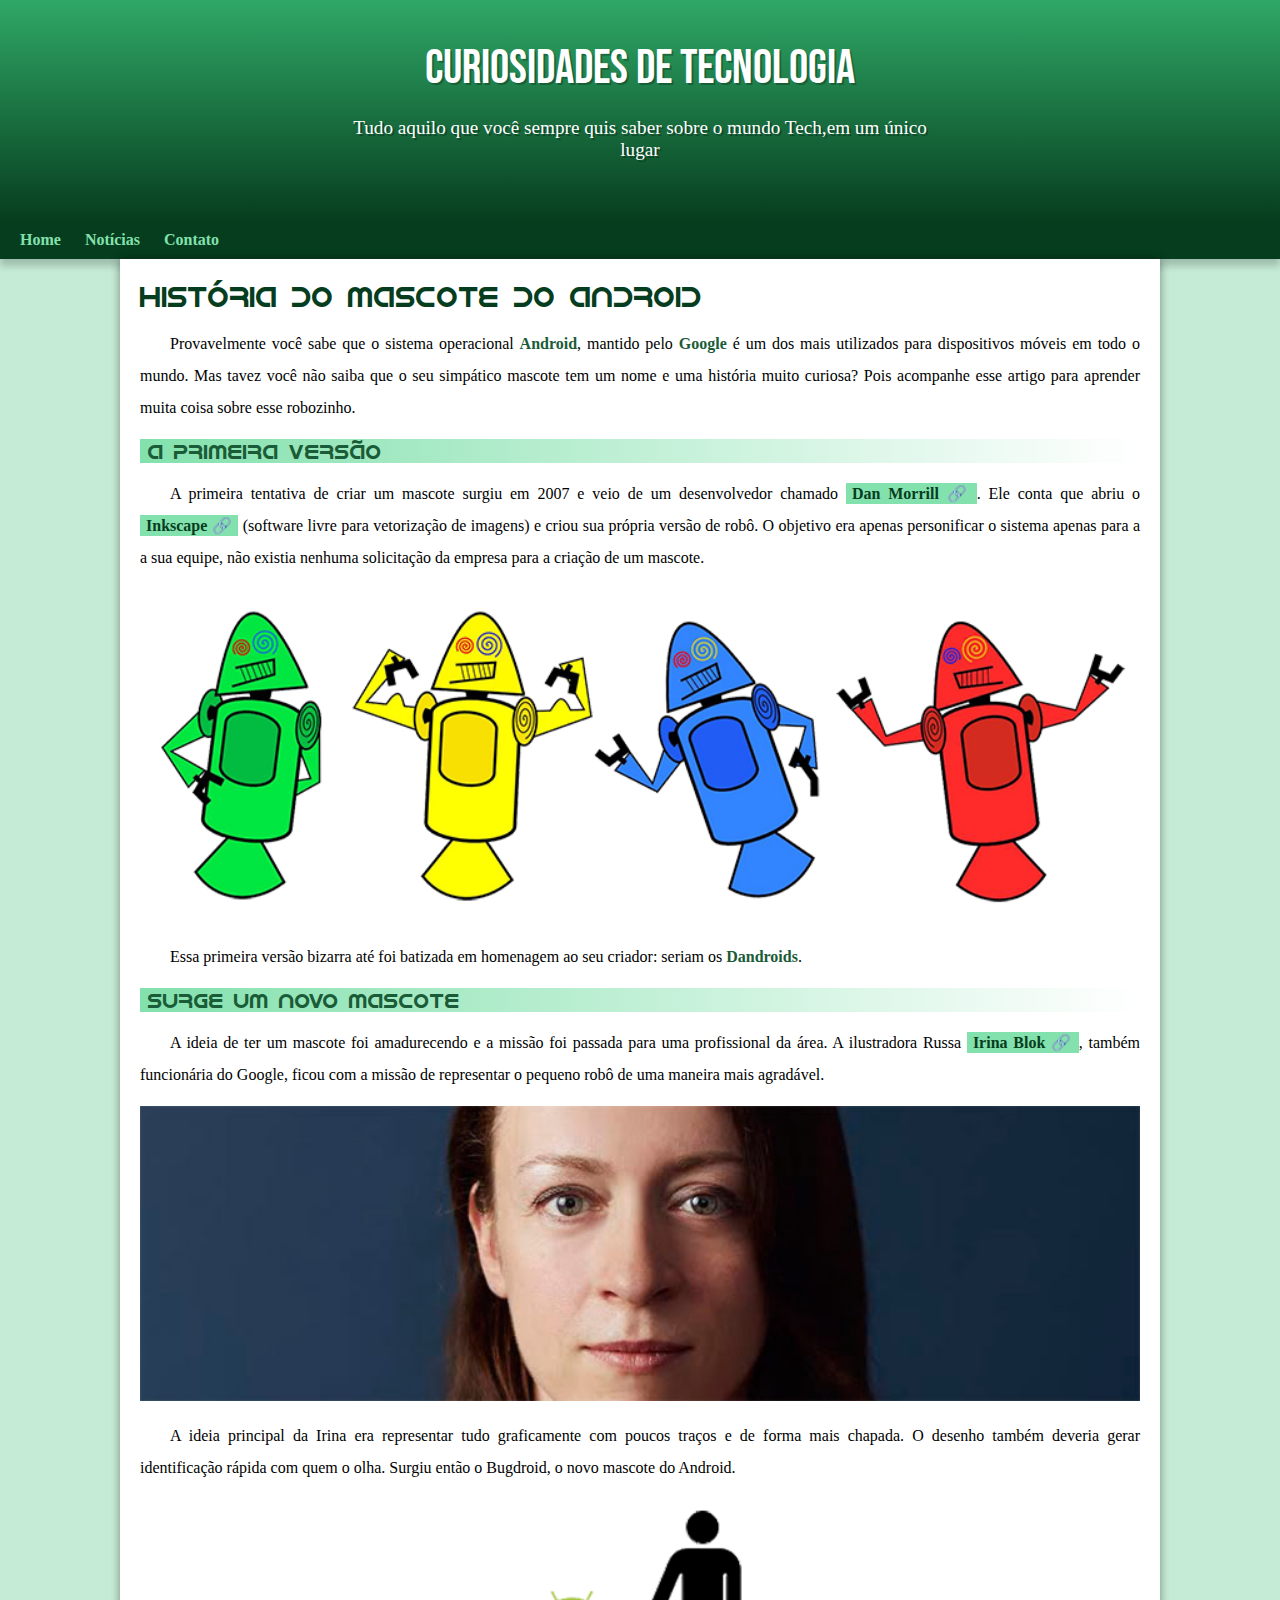
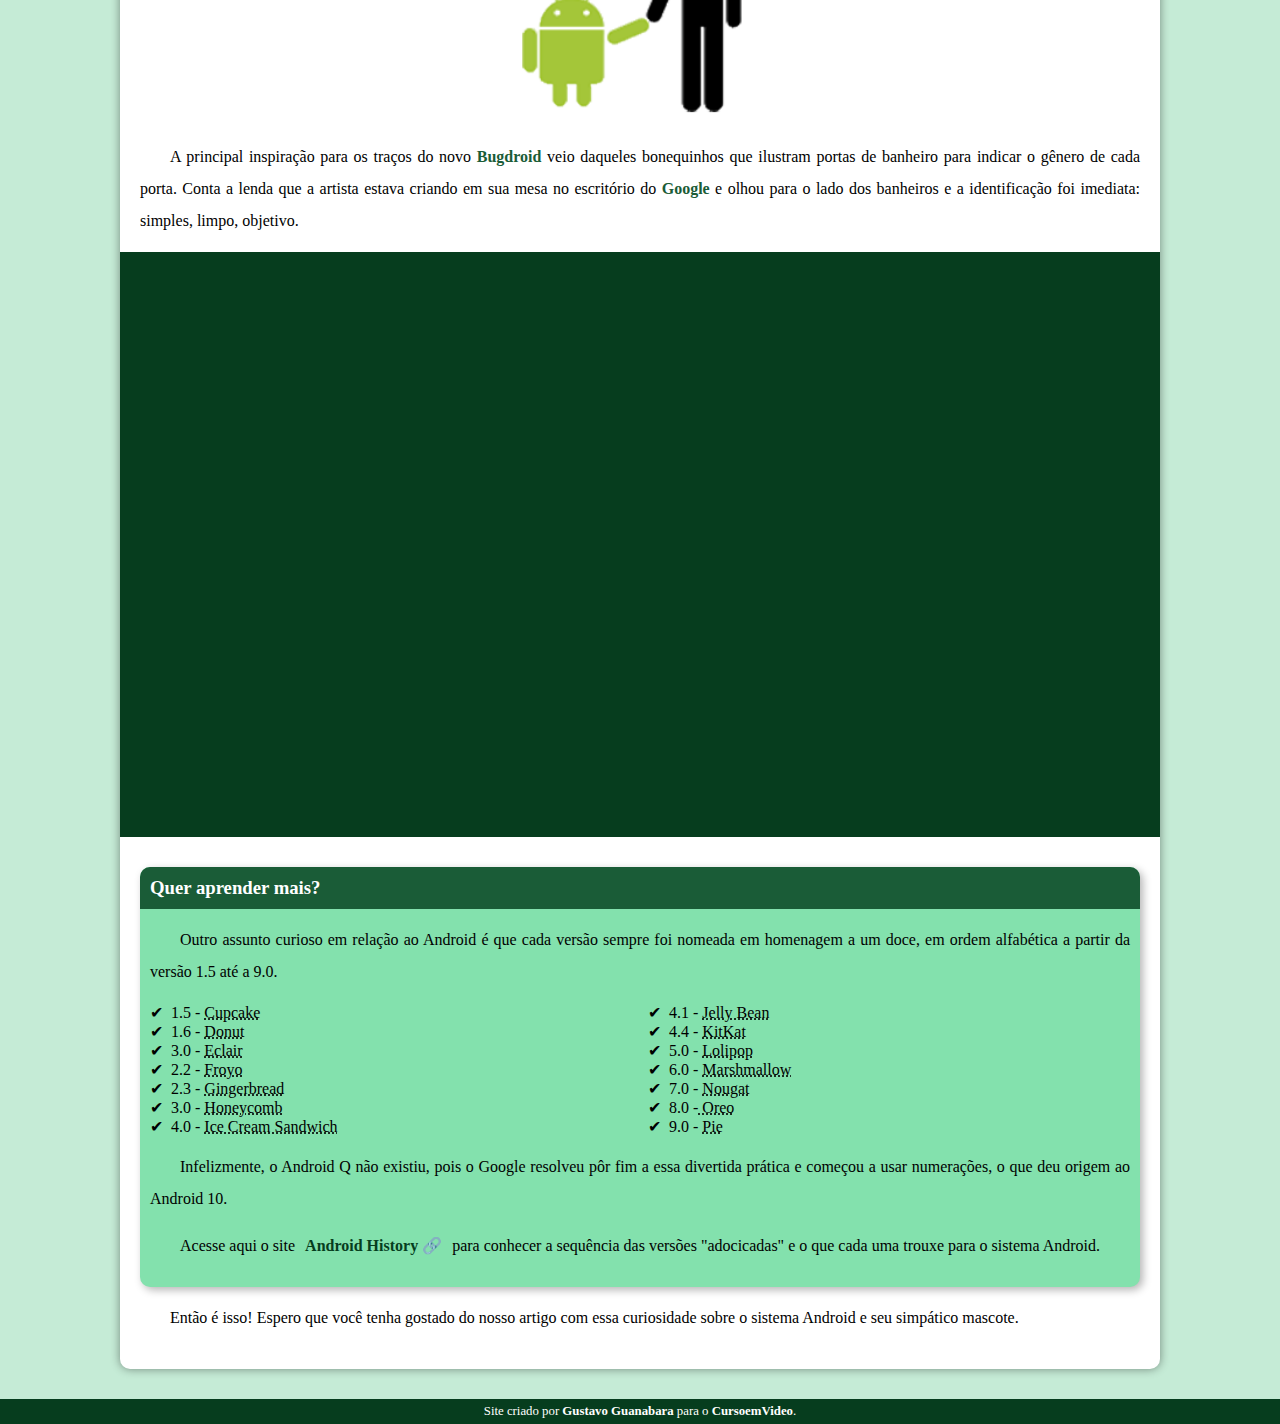
<file: index.html>
<!DOCTYPE html>
<html lang="pt-br">
<head>
    <meta charset="UTF-8">
    <meta http-equiv="X-UA-Compatible" content="IE=edge">
    <meta name="viewport" content="width=device-width, initial-scale=1.0">
    <title>Como surgiu o mascote do Android?</title>
    <link rel="shortcut icon" href="imagens/favicon.ico" type="image/x-icon">
    <link rel="stylesheet" href="estilo/style.css">
</head>
<body>
    <header><!--cabeçalho-->
        <h1>Curiosidades de Tecnologia</h1><!--inserir titulo-->
        <p>Tudo aquilo que você sempre quis saber sobre o mundo Tech,em um único lugar</p>
    </header><!--inserir paragrafo-->
    
    <nav>
        <a href="#">Home</a> <!--menu (links)-->
        <a href="#">Notícias</a> <!--menu (links)-->
        <a href="#">Contato</a> <!--menu (links)-->
    </nav>

    <main><!--conteudo principal-->
        <article><!--artigo-->
            <h1>História do Mascote do Android</h1>

            <p>Provavelmente você sabe que o sistema operacional <strong>Android</strong>, mantido pelo <strong>Google</strong> é um dos mais utilizados para dispositivos móveis em todo o mundo. Mas tavez você não saiba que o seu simpático mascote tem um nome e uma história muito curiosa? Pois acompanhe esse artigo para aprender muita coisa sobre esse robozinho.</p>
            <!--todo que esta com a tag strong são partes em destaque (negrito)-->
            <h2>A primeira versão</h2>

            <p>A primeira tentativa de criar um mascote surgiu em 2007 e veio de um desenvolvedor chamado  <a href="https://androidcommunity.com/dan-morrill-shows-us-the-android-mascot-that-almost-was-20130103/"target="_blank"class="externo">Dan Morrill</a>. Ele conta que abriu o <a href="https://inkscape.org/pt-br/"target="_blank" class="externo">Inkscape</a> (software livre para vetorização de imagens) e criou sua própria versão de robô. O objetivo era apenas personificar o sistema apenas para a a sua equipe, não existia nenhuma solicitação da empresa para a criação de um mascote.</p>
            <!--a tag "a" torna o trecho selecionado um link ("target"_blank= abrir nova aba)-->
            <!--aqui tbm foi criada uma classe "EXTERNO" para inserir um simbolo depois do link-->
            <picture>
                <source media="(max-width: 670px)" srcset="imagens/dan-droids-pq.png">
                <img src="imagens/dan-droids.png" alt="Primeiro mascote do Android">
            </picture><!--essa config dentro de picture abre uma imagem menor quando a tela do dispoositivo for muito pequena-->

            <p>Essa primeira versão bizarra até foi batizada em homenagem ao seu criador: seriam os <strong>Dandroids</strong>.</p>

            <h2>Surge um novo mascote</h2>

            <p>A ideia de ter um mascote foi amadurecendo e a missão foi passada para uma profissional da área. A ilustradora Russa <a href="https://www.irinablok.com/android"target="_blank" class="externo">Irina Blok</a>, também funcionária do Google, ficou com a missão de representar o pequeno robô de uma maneira mais agradável.</p> <!--classe "EXTERNO" para vir o simbolo depois do link tbm-->

            <picture>
                <source media="(max-width: 670px)" srcset="imagens/irina-blok-pq.jpg">
                <img src="imagens/irina-blok.jpg" alt="Irina Blok,criadora do Bugdroid">
            </picture><!--tag picture para alterar o tamanho da img em telas de tamanhos diferentes-->

            <p>A ideia principal da Irina era representar tudo graficamente com poucos traços e de forma mais chapada. O desenho também deveria gerar identificação rápida com quem o olha. Surgiu então o Bugdroid, o novo mascote do Android.</p>

            <img src="imagens/bugdroid.png" class="pequena" alt="Bugdroid"><!--class="PEQUENA" essa é a classe (CRIADA PARA CONFIGURAR APENAS ESSA IMG)-->

            <p>A principal inspiração para os traços do novo <strong>Bugdroid</strong> veio daqueles bonequinhos que ilustram portas de banheiro para indicar o gênero de cada porta. Conta a lenda que a artista estava criando em sua mesa no escritório do <strong>Google</strong> e olhou para o lado dos banheiros e a identificação foi imediata: simples, limpo, objetivo.</p>
            <!--strong palavras em destaque (negrito)-->
            
            <div class="video">
                <iframe width="560" height="315" src="https://www.youtube.com/embed/l2UDgpLz20M" title="YouTube video player" frameborder="0" allow="accelerometer; autoplay; clipboard-write; encrypted-media; gyroscope; picture-in-picture" allowfullscreen></iframe>
            </div><!--Criei uma div e dentro da div uma classe "video"-->
 
            <ASIDE><!--Conteudo periferico (curiosidades, ou uma extensão do assunto principal)-->
                <h3>Quer aprender mais?</h3>

                <p>Outro assunto curioso em relação ao Android é que cada versão sempre foi nomeada em homenagem a um doce, em ordem alfabética a partir da versão 1.5 até a 9.0.</p>
                
                <ul><!--inserir lista-->
                    <li>1.5 - <abbr title="Bolo de copo">Cupcake</abbr></li>
                    <li>1.6 - <abbr title="Rosquinha">Donut</abbr></li>
                    <li>3.0 - <abbr title="Bomba">Eclair</abbr></li>
                    <li>2.2 - <abbr title="Iogurte Congelado">Froyo</abbr></li>
                    <li>2.3 - <abbr title="Biscoito de Gengibre">Gingerbread</abbr></li>
                    <li>3.0 - <abbr title="Favo de Mel">Honeycomb</abbr></li>
                    <li>4.0 - <abbr title="Sanduiche de Sorvete">Ice Cream Sandwich</abbr></li>
                    <li>4.1 - <abbr title="Jujuba">Jelly Bean</abbr></li>
                    <li>4.4 - <abbr title="Kitkat">KitKat</abbr></li>
                    <li>5.0 - <abbr title="Pirulito">Lolipop</abbr></li>
                    <li>6.0 - <abbr title="Marshmallow">Marshmallow</abbr></li>
                    <li>7.0 - <abbr title="Torrone">Nougat</abbr></li>
                    <li>8.0 -<abbr title="Oreo"> Oreo</abbr></li>
                    <li>9.0 - <abbr title="Torta">Pie</abbr></li>
                </ul>
                
                <p>
                    Infelizmente, o Android Q não existiu, pois o Google resolveu pôr fim a essa divertida prática e começou a usar numerações, o que deu origem ao Android 10.
                    
                </p>
                <p>
                    Acesse aqui o site <a href="https://www.android.com/intl/en_uk/history/#/donut"target="_blank" class="externo">Android History</a> para conhecer a sequência das versões "adocicadas" e o que cada uma trouxe para o sistema Android.<!--a=link. target"_blank"=abrir nova aba. class="externo"= classe criada para configurações-->
                    
                </p>
            </aside>

            <p>Então é isso! Espero que você tenha gostado do nosso artigo com essa curiosidade sobre o sistema Android e seu simpático mascote.</p>
         

        </article>
    </main>
    <footer><!--Rodapé-->
        Site criado por <a href="https:/gustavoguanabara.github.io/"target="_blank">Gustavo Guanabara </a>para o <a href="https://www.youtube.com/cursoemvideo"target="_blank">CursoemVideo</a>.
    </footer>
</body>
</html>
</file>
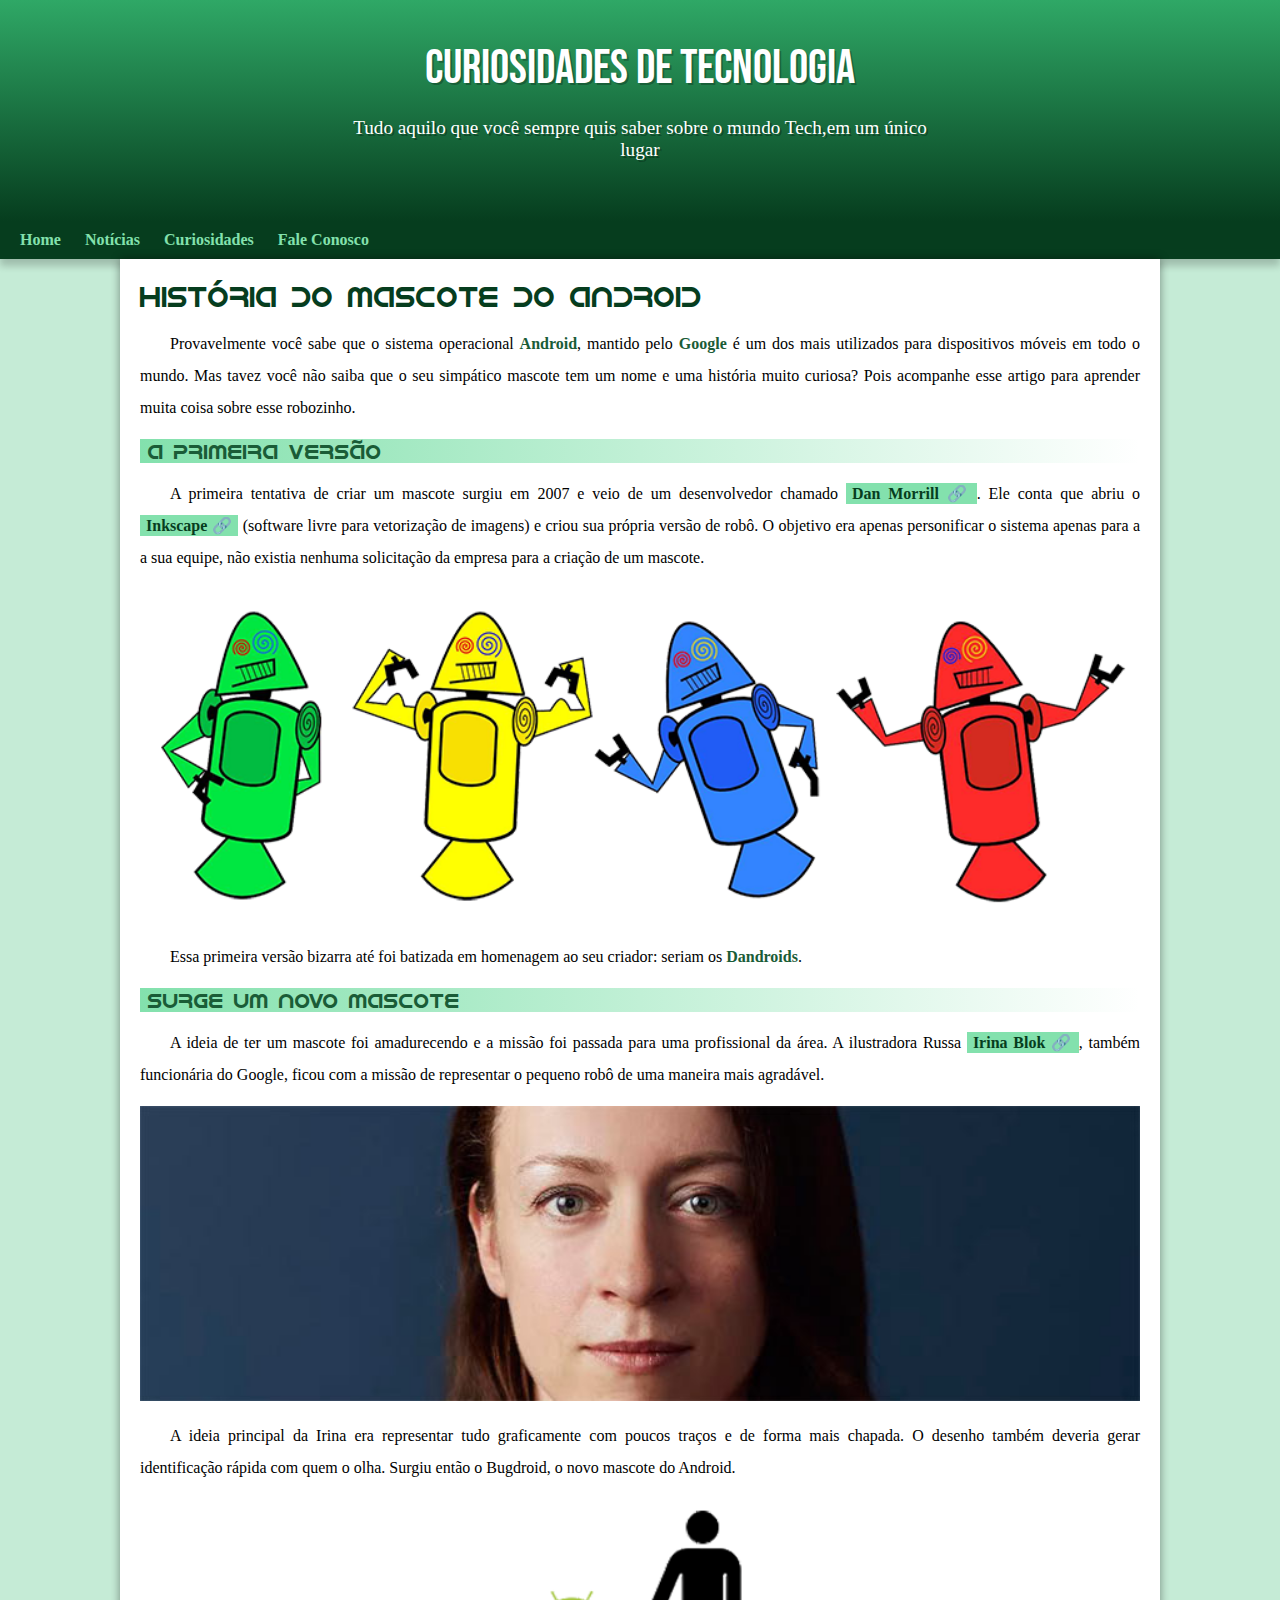
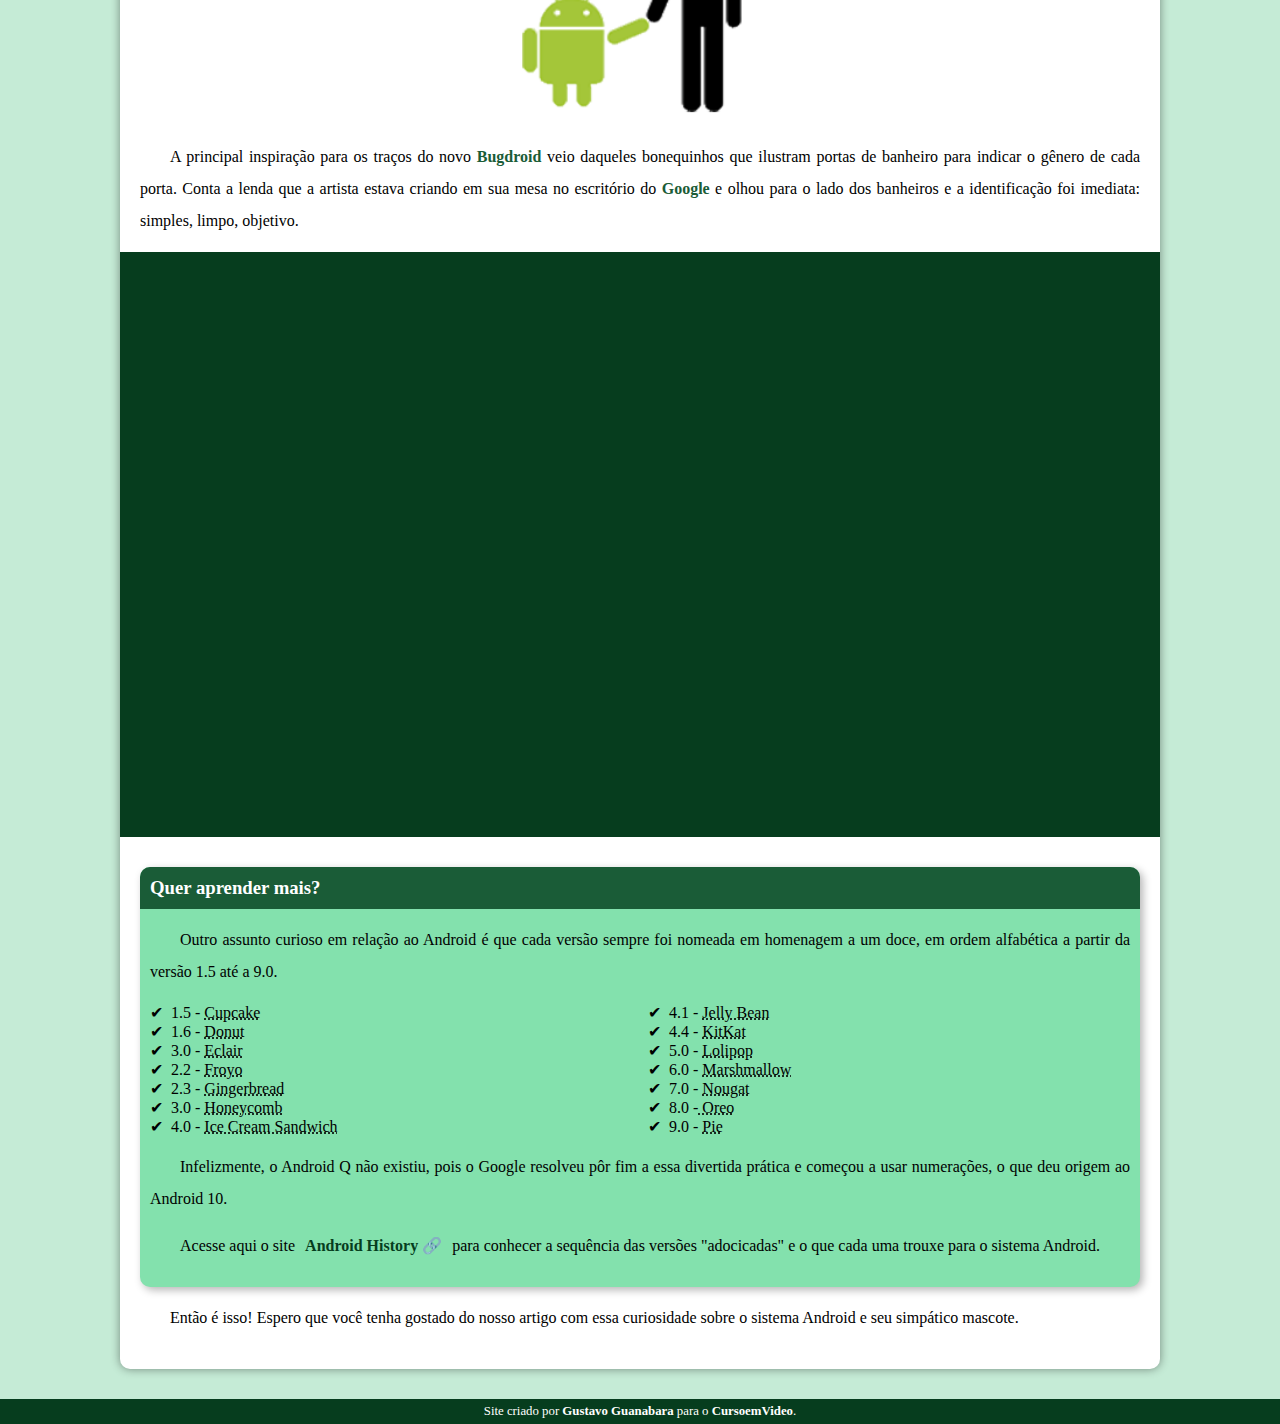
<file: index..html>
<!DOCTYPE html>
<html lang="pt-br">
<head>
    <meta charset="UTF-8">
    <meta http-equiv="X-UA-Compatible" content="IE=edge">
    <meta name="viewport" content="width=device-width, initial-scale=1.0">
    <title>Como surgiu o mascote do Android?</title>
    <link rel="shortcut icon" href="imagens/favicon.ico" type="image/x-icon">
    <link rel="stylesheet" href="estilo/style.css">
</head>
<body>
    <header><!--cabeçalho-->
        <h1>Curiosidades de Tecnologia</h1><!--inserir titulo-->
        <p>Tudo aquilo que você sempre quis saber sobre o mundo Tech,em um único lugar</p>
    </header><!--inserir paragrafo-->
    
    <nav>
        <a href="#">Home</a> <!--menu (links)-->
        <a href="#">Notícias</a> <!--menu (links)-->
        <a href="#">Curiosidades</a> <!--menu (links)-->
        <a href="#">Fale Conosco</a> <!--menu (links)-->
    </nav>

    <main><!--conteudo principal-->
        <article><!--artigo-->
            <h1>História do Mascote do Android</h1>

            <p>Provavelmente você sabe que o sistema operacional <strong>Android</strong>, mantido pelo <strong>Google</strong> é um dos mais utilizados para dispositivos móveis em todo o mundo. Mas tavez você não saiba que o seu simpático mascote tem um nome e uma história muito curiosa? Pois acompanhe esse artigo para aprender muita coisa sobre esse robozinho.</p>
            <!--todo que esta com a tag strong são partes em destaque (negrito)-->
            <h2>A primeira versão</h2>

            <p>A primeira tentativa de criar um mascote surgiu em 2007 e veio de um desenvolvedor chamado  <a href="https://androidcommunity.com/dan-morrill-shows-us-the-android-mascot-that-almost-was-20130103/"target="_blank"class="externo">Dan Morrill</a>. Ele conta que abriu o <a href="https://inkscape.org/pt-br/"target="_blank" class="externo">Inkscape</a> (software livre para vetorização de imagens) e criou sua própria versão de robô. O objetivo era apenas personificar o sistema apenas para a a sua equipe, não existia nenhuma solicitação da empresa para a criação de um mascote.</p>
            <!--a tag "a" torna o trecho selecionado um link ("target"_blank= abrir nova aba)-->
            <!--aqui tbm foi criada uma classe "EXTERNO" para inserir um simbolo depois do link-->
            <picture>
                <source media="(max-width: 670px)" srcset="imagens/dan-droids-pq.png">
                <img src="imagens/dan-droids.png" alt="Primeiro mascote do Android">
            </picture><!--essa config dentro de picture abre uma imagem menor quando a tela do dispoositivo for muito pequena-->

            <p>Essa primeira versão bizarra até foi batizada em homenagem ao seu criador: seriam os <strong>Dandroids</strong>.</p>

            <h2>Surge um novo mascote</h2>

            <p>A ideia de ter um mascote foi amadurecendo e a missão foi passada para uma profissional da área. A ilustradora Russa <a href="https://www.irinablok.com/android"target="_blank" class="externo">Irina Blok</a>, também funcionária do Google, ficou com a missão de representar o pequeno robô de uma maneira mais agradável.</p> <!--classe "EXTERNO" para vir o simbolo depois do link tbm-->

            <picture>
                <source media="(max-width: 670px)" srcset="imagens/irina-blok-pq.jpg">
                <img src="imagens/irina-blok.jpg" alt="Irina Blok,criadora do Bugdroid">
            </picture><!--tag picture para alterar o tamanho da img em telas de tamanhos diferentes-->

            <p>A ideia principal da Irina era representar tudo graficamente com poucos traços e de forma mais chapada. O desenho também deveria gerar identificação rápida com quem o olha. Surgiu então o Bugdroid, o novo mascote do Android.</p>

            <img src="imagens/bugdroid.png" class="pequena" alt="Bugdroid"><!--class="PEQUENA" essa é a classe (CRIADA PARA CONFIGURAR APENAS ESSA IMG)-->

            <p>A principal inspiração para os traços do novo <strong>Bugdroid</strong> veio daqueles bonequinhos que ilustram portas de banheiro para indicar o gênero de cada porta. Conta a lenda que a artista estava criando em sua mesa no escritório do <strong>Google</strong> e olhou para o lado dos banheiros e a identificação foi imediata: simples, limpo, objetivo.</p>
            <!--strong palavras em destaque (negrito)-->
            
            <div class="video">
                <iframe width="560" height="315" src="https://www.youtube.com/embed/l2UDgpLz20M" title="YouTube video player" frameborder="0" allow="accelerometer; autoplay; clipboard-write; encrypted-media; gyroscope; picture-in-picture" allowfullscreen></iframe>
            </div><!--Criei uma div e dentro da div uma classe "video"-->
 
            <ASIDE><!--Conteudo periferico (curiosidades, ou uma extensão do assunto principal)-->
                <h3>Quer aprender mais?</h3>

                <p>Outro assunto curioso em relação ao Android é que cada versão sempre foi nomeada em homenagem a um doce, em ordem alfabética a partir da versão 1.5 até a 9.0.</p>
                
                <ul><!--inserir lista-->
                    <li>1.5 - <abbr title="Bolo de copo">Cupcake</abbr></li>
                    <li>1.6 - <abbr title="Rosquinha">Donut</abbr></li>
                    <li>3.0 - <abbr title="Bomba">Eclair</abbr></li>
                    <li>2.2 - <abbr title="Iogurte Congelado">Froyo</abbr></li>
                    <li>2.3 - <abbr title="Biscoito de Gengibre">Gingerbread</abbr></li>
                    <li>3.0 - <abbr title="Favo de Mel">Honeycomb</abbr></li>
                    <li>4.0 - <abbr title="Sanduiche de Sorvete">Ice Cream Sandwich</abbr></li>
                    <li>4.1 - <abbr title="Jujuba">Jelly Bean</abbr></li>
                    <li>4.4 - <abbr title="Kitkat">KitKat</abbr></li>
                    <li>5.0 - <abbr title="Pirulito">Lolipop</abbr></li>
                    <li>6.0 - <abbr title="Marshmallow">Marshmallow</abbr></li>
                    <li>7.0 - <abbr title="Torrone">Nougat</abbr></li>
                    <li>8.0 -<abbr title="Oreo"> Oreo</abbr></li>
                    <li>9.0 - <abbr title="Torta">Pie</abbr></li>
                </ul>
                
                <p>
                    Infelizmente, o Android Q não existiu, pois o Google resolveu pôr fim a essa divertida prática e começou a usar numerações, o que deu origem ao Android 10.
                    
                </p>
                <p>
                    Acesse aqui o site <a href="https://www.android.com/intl/en_uk/history/#/donut"target="_blank" class="externo">Android History</a> para conhecer a sequência das versões "adocicadas" e o que cada uma trouxe para o sistema Android.<!--a=link. target"_blank"=abrir nova aba. class="externo"= classe criada para configurações-->
                    
                </p>
            </aside>

            <p>Então é isso! Espero que você tenha gostado do nosso artigo com essa curiosidade sobre o sistema Android e seu simpático mascote.</p>
         

        </article>
    </main>
    <footer><!--Rodapé-->
        Site criado por <a href="https:/gustavoguanabara.github.io/"target="_blank">Gustavo Guanabara </a>para o <a href="https://www.youtube.com/cursoemvideo"target="_blank">CursoemVideo</a>.
    </footer>
</body>
</html>
</file>
<file: estilo/style.css>
@charset "UTF-8";
@import url('https://fonts.googleapis.com/css2?family=Bebas+Neue&family=Work+Sans:ital,wght@0,900;1,900&display=swap');


@font-face {

    font-family: 'Android';
    src: url('../fontes/idroid.otf') format('opentype');
    font-weight: normal;
}

:root{/*configuração global*/
 --cor0:#c5ebd6; /*só coloco cor0 onde quero essa cor*/
 --cor1:#83e1ad;/*vale pra todas essas*/
 --cor2:#3ddc84;
 --cor3:#2fa866;
 --cor4:#1a5c37;
 --cor5:#063d1e;
 --cor6:

 --fonte-padrao: Arial, Verdana, Helvetica, sans-serif;/*pras fontes mesmo esquema coloca só padrao destaque ou android*/
 --fonte-destaque: 'Bebas Neue', cursive;
 --fonte-android: 'Android' , cursive;
}
*{/* "*" significa que todos as minhas tags terão essa config*/
    margin: 0px;
    padding: 0px;
}

body {
    background-color: var(--cor0);/*sempre dentro de parenteses*/
    font-family: var(--fonte-padrao);/*sempre dentro de parenteses*/
}

a.externo::after{/*tag para add comentarios depois do texto*/
    content: '\00A0\1F517';/*inseriu o simbolo que foi pego no emojipedia depois do link*/
}/*1F517 é o codigo do emoji \00A0 é o espaço*/
header{/*cabeçalho*/
    background-image:linear-gradient(to bottom, var(--cor3), var(--cor5));/*degrade de cima pra baixo da cor3 para cor5*/
    min-height: 150px;
    text-align: center;
    padding-top: 40px;/*espaço pra cima do meu h1 (titulo)*/
}
header > p {
    color: white;
    font-family: var(--fonte-padrao);/*var criada la em cima*/
    font-size: 1.2em;/*tamanho da fonte 1.2x almentada do padrão*/
    max-width: 600px;/*max tamanho 600px*/
    padding-right: 10px; /*pra não ficar colado na lateral direira*/
    padding-left: 10px;/*pra não ficar colado na lateral esquerda*/
    margin: auto;/*centralizar paragrafo em telas maiores*/
    padding-bottom: 60px;/*espaço abaixo do paragrafo*/
    text-shadow: 2px 2px 0px rgba(0, 0, 0, 0.301);/*sombra do texto*/
}

header > h1 {
    color: white;
    font-family: var(--fonte-destaque);
    font-size: 3em;/*titulo 3x maior*/
    font-weight: normal;
    margin-bottom: 20px; /*margin abaixo do titulo*/
    text-shadow: 2px 2px 0px rgba(0, 0, 0, 0.267);/*sombra do tirulo*/
}
nav{
    background-color: var(--cor5);
    padding: 10px;/*add um espaço 10px cima baixo direita esqueda*/
    box-shadow: 0px 7px 7px rgba(0, 0, 0, 0.192);/*sombra da caixa de menu*/
}
nav > a {
    color: var(--cor1);
    padding: 10px; /*espaço dos lados e em cima dos links*/
    border-radius: 5px;
    text-decoration: none;
    font-weight:  bold; /*em destaqaue (negrito)*/
    transition-duration: .5s;/*tempo de transição entre as configs*/
}

nav > a:hover {
background-color: var(--cor3);/*cor do fundo do menu clicado*/
color: var(--cor5);/*cor da fonte do menu clicado*/
}/* quando passar o mouse em cima dos links essa config será exibida*/

main{
    min-width: 300px;/*telas pequenas limita de diminuir*/
    max-width: 1000px;/*não vai crecer mais que essa medida*/
    margin: auto;/*centraliza o box em telas grandes*/
    margin-bottom: 30px;
    background-color: white;
    padding: 20px;
    box-shadow: 0px 0px 10px rgba(0, 0, 0, 0.425);
    border-bottom-left-radius: 10px;/*arredonda borda baixo esquerdo*/
    border-bottom-right-radius: 10px;/*arredonda borda baixo direito*/
    
}
main h1 {
    color: var(--cor5);/*cor da fonte*/
    font-family: var(--fonte-android);/*modelo de fonte*/
    font-weight: normal;/*sem negrito*/
    font-size: 1.8em;/*tamanho da fonte*/
}
main h2{
    font-family: var(--fonte-android);/*fonte*/
    color: var(--cor4);/*cor da fonte*/
    font-weight: normal;/*pode ser negrito*/
    font-size: 1.3em;/*tamanho do titulo*/
    background-image:linear-gradient(to right, var(--cor1), transparent);/*degrade para direita cor1 para transparente*/
    text-indent: 8px;/*espaço na esquerda (paragrafo)*/
}

main p {
    margin: 15px 0px;/*margem de cima e baixo 15px. margem esquerda e direita 0*/ 
    text-align: justify; /*alinhamento do texto justificado na direita e esquerda*/
    text-indent: 30px;/*recuo do inicio do paragrafo*/
    font-size: 1em;/*tamanho da fonte*/
    line-height: 2em;/*espaçamento entre as linhas linha*/
}
main strong{
    color: var(--cor4);
    font-weight: bold;
}/*tudo que for strong (negrito) terá essas config*/

main a{
    text-decoration: none;/*sem decoração no texto*/
    font-weight: bold; /*negrito*/
    color: var(--cor5);/*cor da fonte*/
    background-color:var(--cor1);/*cor do fundo*/
    padding: 2px 6px ;/*espaço em cima baixo e direita esquerda*/
}

main a:hover {
    text-decoration: underline;
    color:var(--cor2) ;
    background-color: var(--cor4);
}

main img{
    width: 100%;/*imagem crecerá até 100% e nao mais*/
}
main img.pequena{/*pequena foi a classe criada pra alterar só essa img*/
max-width: 350px;/*aumentará a img até no max 350px*/
display: block;/*a tag img não é um bloco, a tag muda para bloco*/
margin: auto;/*mater a imagem centralizada*/
}
div.video{/*tudo que for div da classe video vai herdar essas config*/
    background-color: var(--cor5); 
    margin: 0px -20px  30px -20px;/*margem configurada para colar no main as laterais*/
    padding: 20px;
    padding-bottom: 56.5%;/*configurar pra não aparecer faixas pretas nas laterais*/
    position: relative;
}
div.video > iframe{/*realizar configurações no codigo que veio do youtube*/
    position: absolute;
    top: 5%;/*configura posição do video*/ 
    left: 5%;/*configura posição do video*/
    width: 90%;/*configuraposiçãoa do video*/
    height: 90%;/*configura posição do video*/
}

 aside {
     background-color: var(--cor1);/*cor do fundo*/
     padding: 10px; /*espaço em todos os lados da box*/
     border-radius: 10px;/*arredondamento dos cantos*/
     box-shadow: 3px 3px 8px rgba(0, 0, 0, 0.295);/*sombra da box*/
    } /*config do conteudo periferico*/

 aside > h3 {
     background-color:var(--cor4);/*cor do fundo*/
     color: white;/*cor da fonte*/
     padding: 10px;/*espaço entre a fonte e a caixa*/
     margin: -10px -10px 0px -10px;/*-10 pra crecer pra fora e ficar alinhada com a caixa aside*/
     border-radius: 10px 10px 0px 0px;/*arredondar os cantos*/
     
 }
 aside > ul{/*só configura ul que estiver dentro de aside*/
     list-style-type: '\2714\00A0\00A0';/*2714 é o codigo que corresponde ao sinal de conferi. pegado da emojipedia. add "\" (barra invertida) mais o codigo, isso tudo add o sinal de conferi na lista. \00A0 add um espaço depois do simbolo*/
     list-style-position: inside;/*coloca as bolinhas pro lado de dentro da box (outside é pra fora*/
     columns: 2;/*divide a lista em 2 colunas, pode ser em 3 ou 4 ai vai*/
 }

footer{
    background-color: var(--cor5); /*cor do fundo*/
    color: white;/*cor da fonte*/
    text-align: center;/*texto no centro*/
    font-size: 0.8em;/*tamanho da fonte*/
    padding: 5px;/*espaços de cima e de baixo e das laterais*/

}

footer a {
    color: white;/*cor da fonte*/
    font-weight: bolder;/*negrito*/
    text-decoration: none;/*sem decoração*/
}/*links que estiverem dentro do rodapé*/

footer a:hover {
    text-decoration: underline;/*sublinhado*/
    color: var(--cor1);/*cor da fonte*/
}/*quando passar o mouse por cima do link*/
</file>
